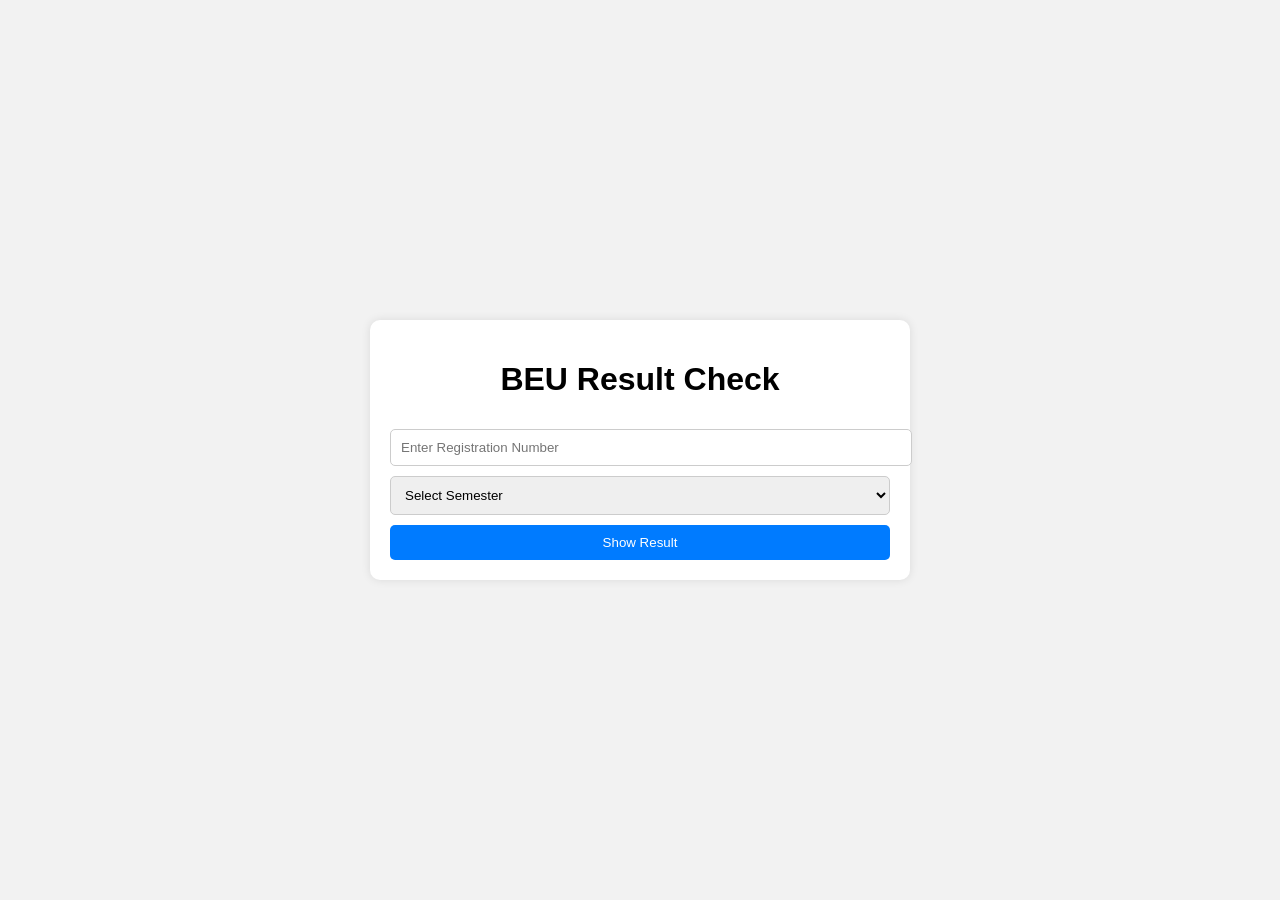
<file: index.html>
<!DOCTYPE html>
<html lang="en">
<head>
  <meta charset="UTF-8" />
  <meta name="viewport" content="width=device-width, initial-scale=1.0" />
  <title>BEU Result Portal</title>

  <!-- CSS -->
  <link rel="stylesheet" href="css/style.css" />
</head>
<body>

  <div class="container">
    <h1>BEU Result Check</h1>

    <form id="resultForm">
      <input
        type="text"
        id="reg_no"
        placeholder="Enter Registration Number"
        required
      />

      <select id="semester" required>
        <option value="">Select Semester</option>
        <option value="1">Semester 1</option>
        <option value="2">Semester 2</option>
        <option value="3">Semester 3</option>
        <option value="4">Semester 4</option>
        <option value="5">Semester 5</option>
        <option value="6">Semester 6</option>
        <option value="7">Semester 7</option>
        <option value="8">Semester 8</option>
      </select>

      <button type="submit">Show Result</button>
    </form>

    <div id="resultBox" style="display:none;">
      <h2>Result</h2>
      <pre id="resultData"></pre>
    </div>
  </div>

  <!-- JS -->
  <script src="js/result.js"></script>
</body>
</html>
</file>
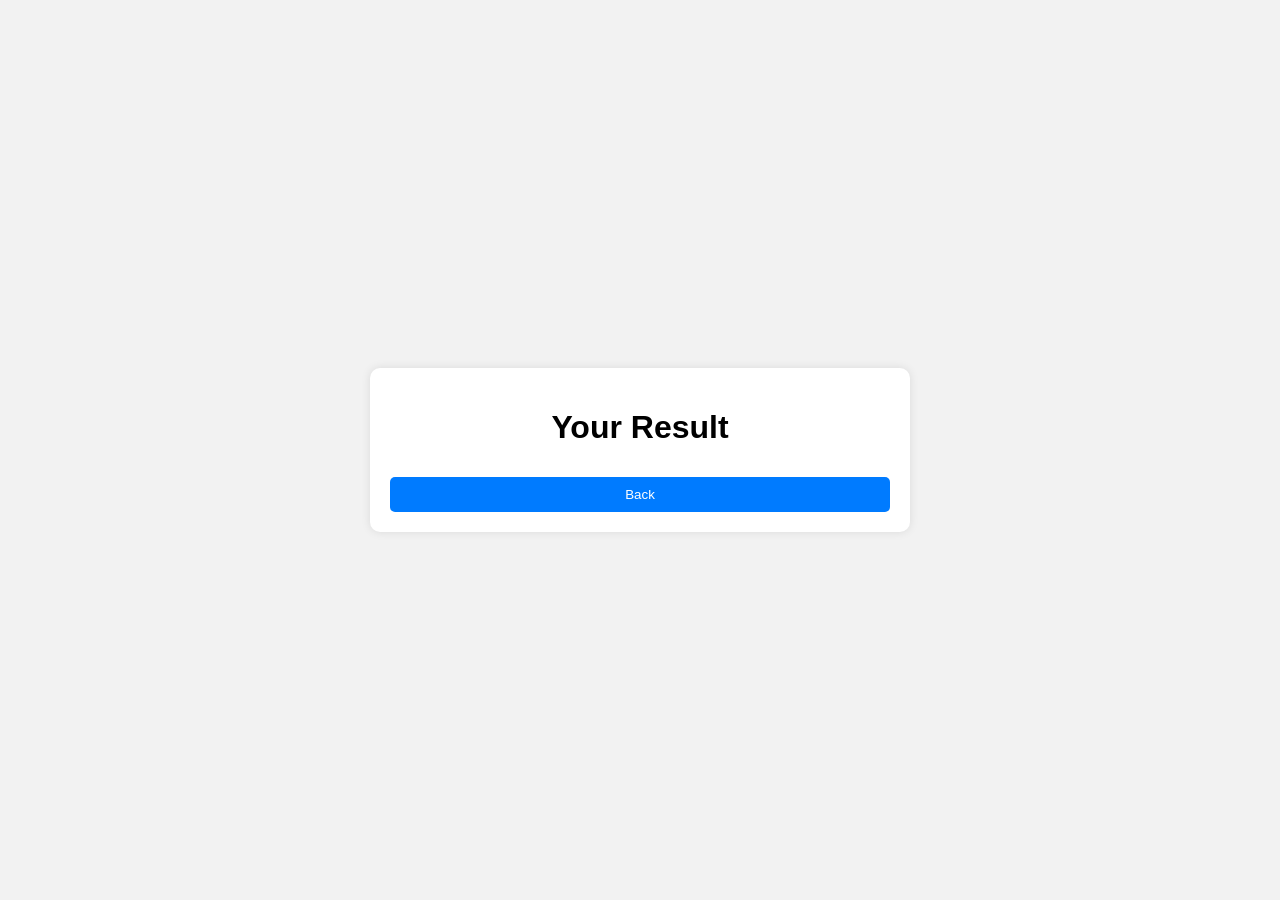
<file: result.html>
<!DOCTYPE html>
<html lang="en">
<head>
  <meta charset="UTF-8" />
  <meta name="viewport" content="width=device-width, initial-scale=1.0" />
  <title>Result</title>
  <link rel="stylesheet" href="css/style.css" />
</head>
<body>
  <div class="container">
    <h1>Your Result</h1>
    <div id="resultData"></div>
    <button onclick="window.history.back()">Back</button>
  </div>
</body>
</html>
</file>
<file: css/style.css>
body {
  font-family: Arial, sans-serif;
  background: #f2f2f2;
  display: flex;
  justify-content: center;
  align-items: center;
  height: 100vh;
  margin: 0;
}

.container {
  width: 90%;
  max-width: 500px;
  background: #ffffff;
  padding: 20px;
  border-radius: 10px;
  box-shadow: 0 0 10px rgba(0,0,0,0.1);
}

h1 {
  text-align: center;
}

input, select, button {
  width: 100%;
  padding: 10px;
  margin-top: 10px;
  border-radius: 5px;
  border: 1px solid #ccc;
}

button {
  background: #007bff;
  color: white;
  border: none;
  cursor: pointer;
}

button:hover {
  background: #0056b3;
}

#resultBox {
  margin-top: 20px;
  background: #f9f9f9;
  padding: 10px;
  border-radius: 5px;
}
</file>
